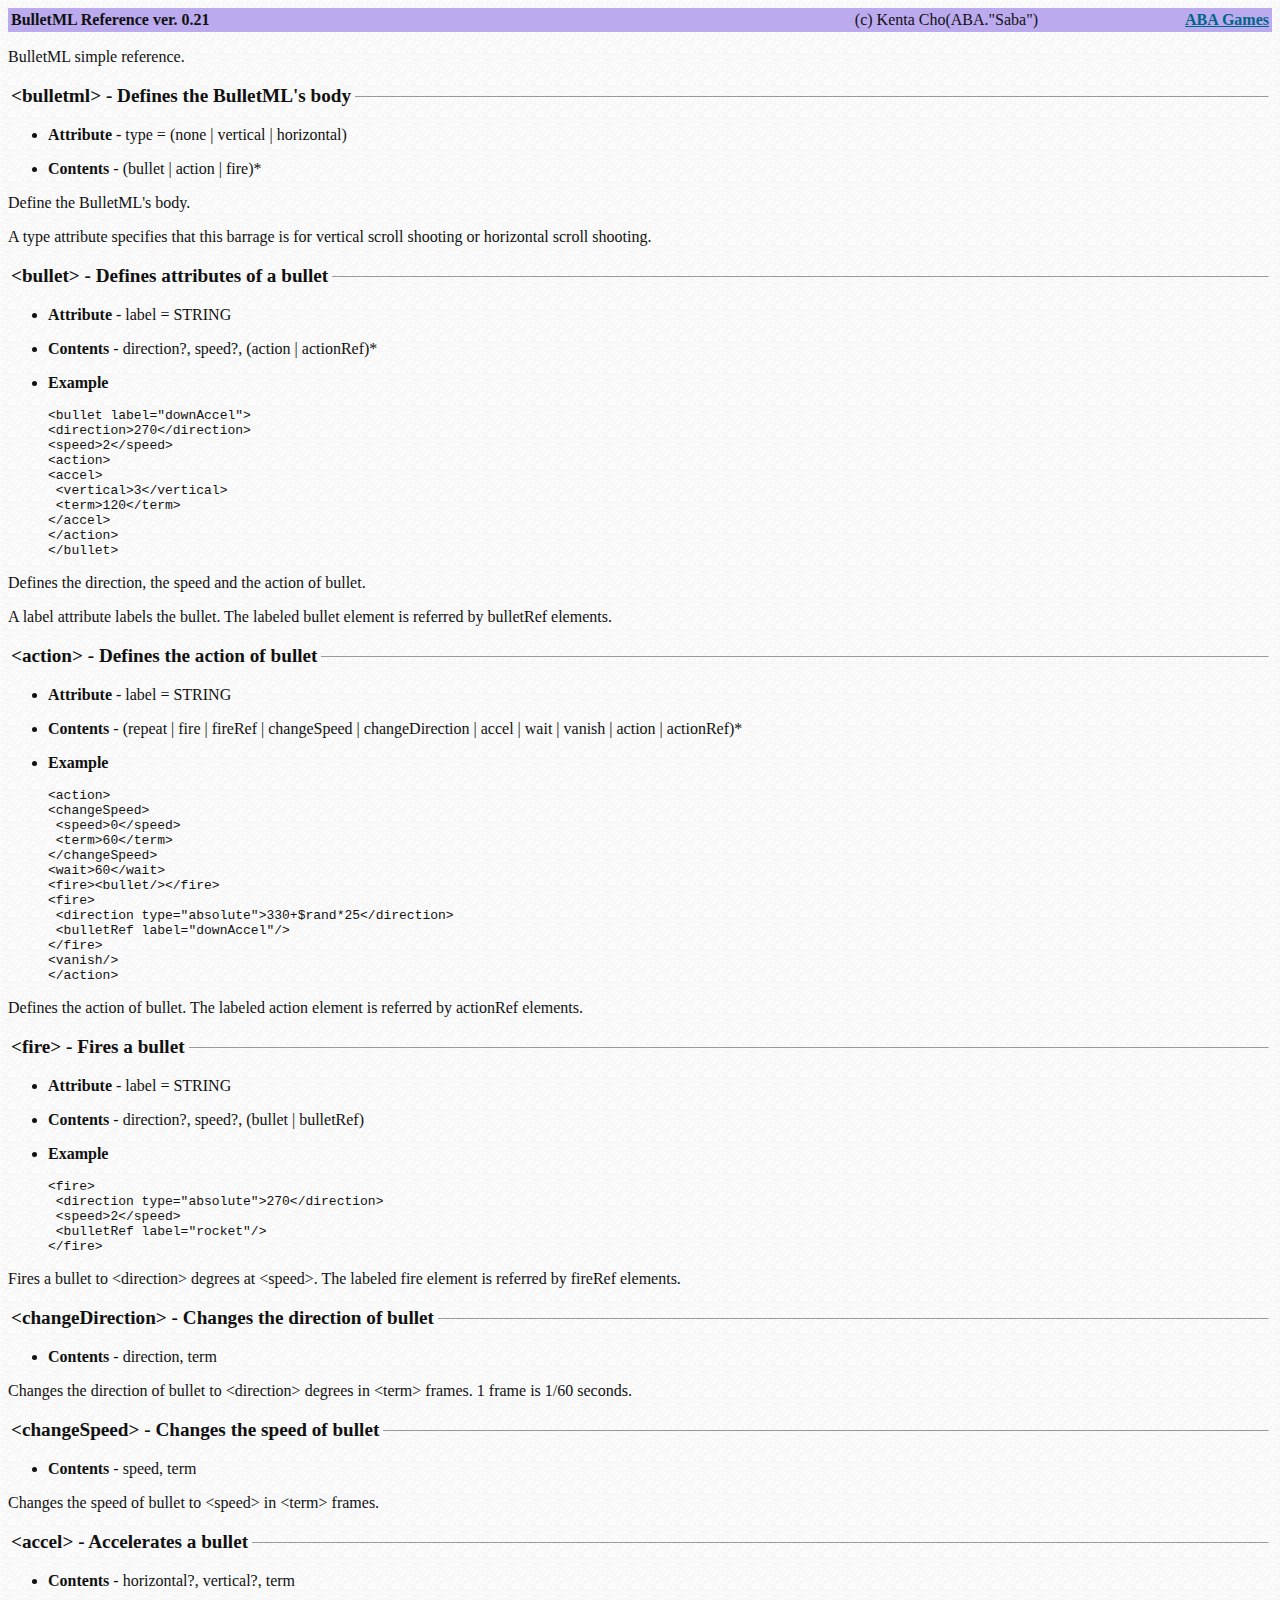
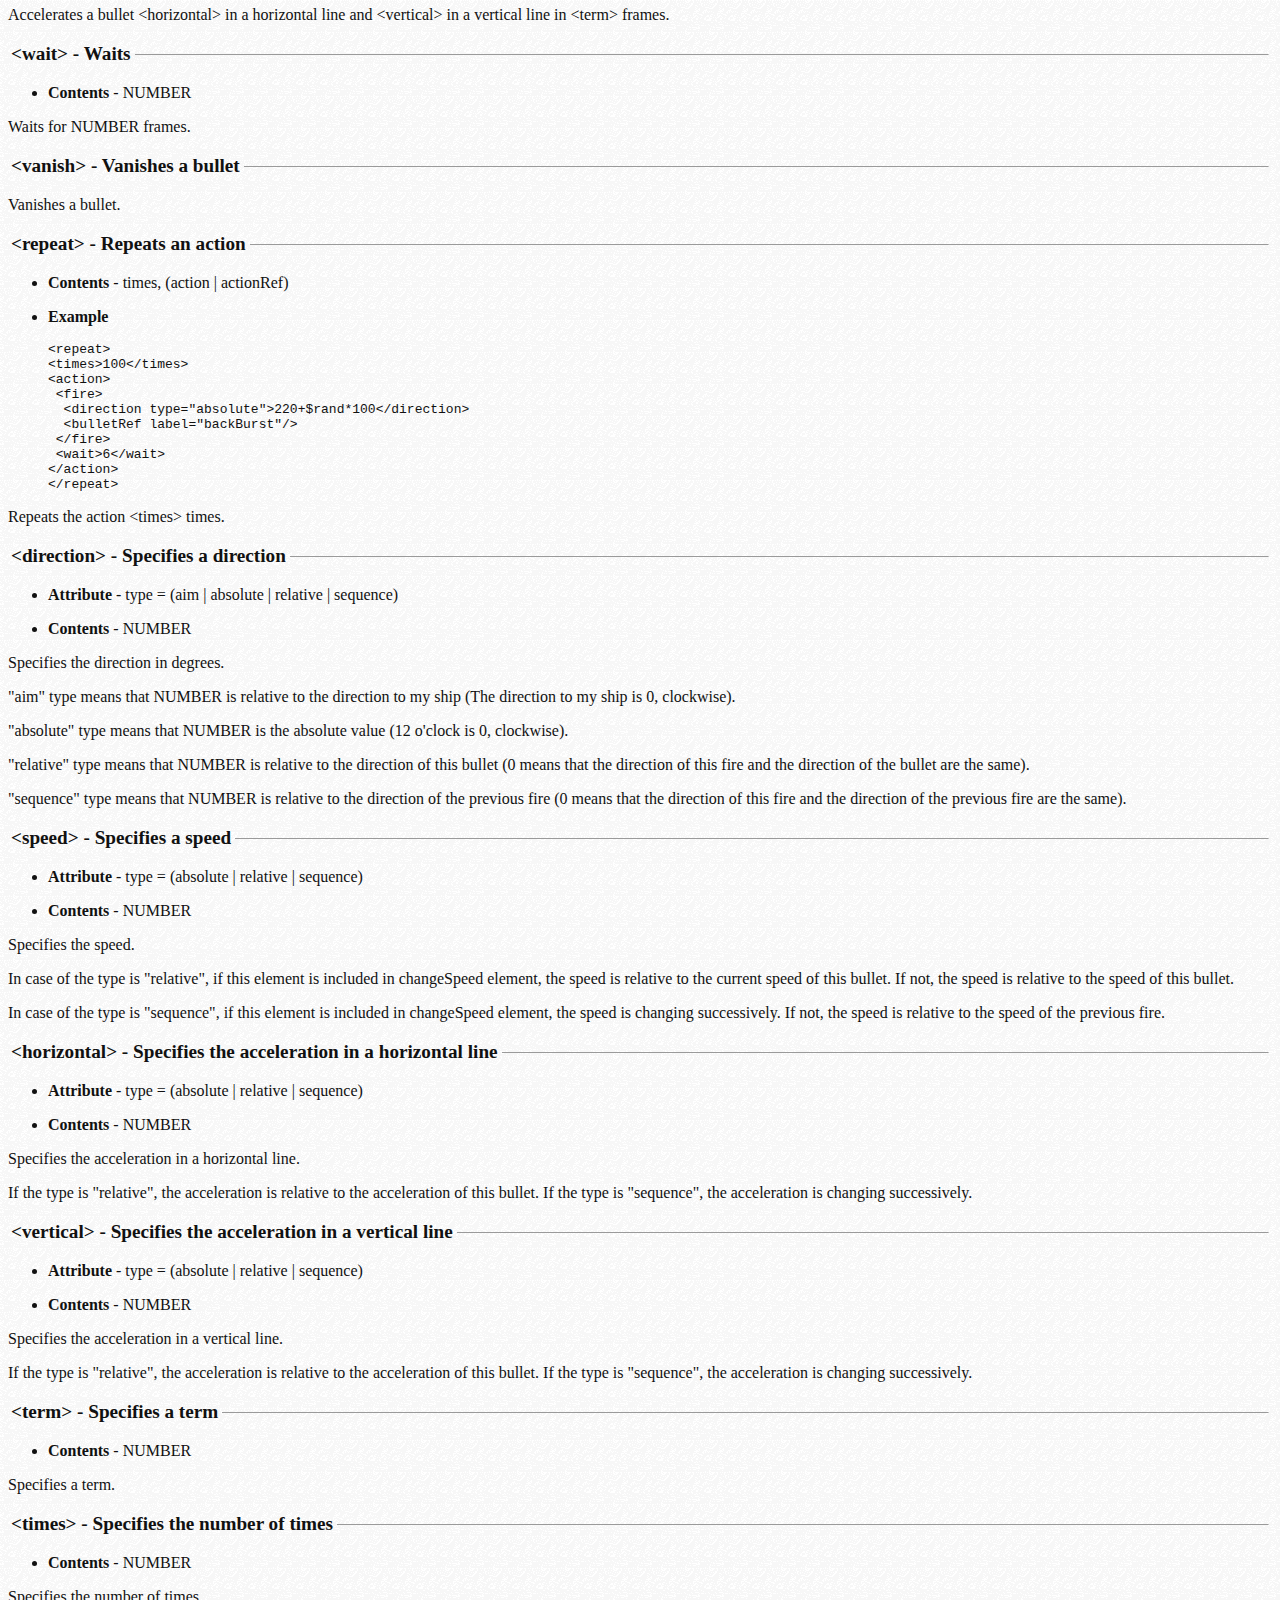
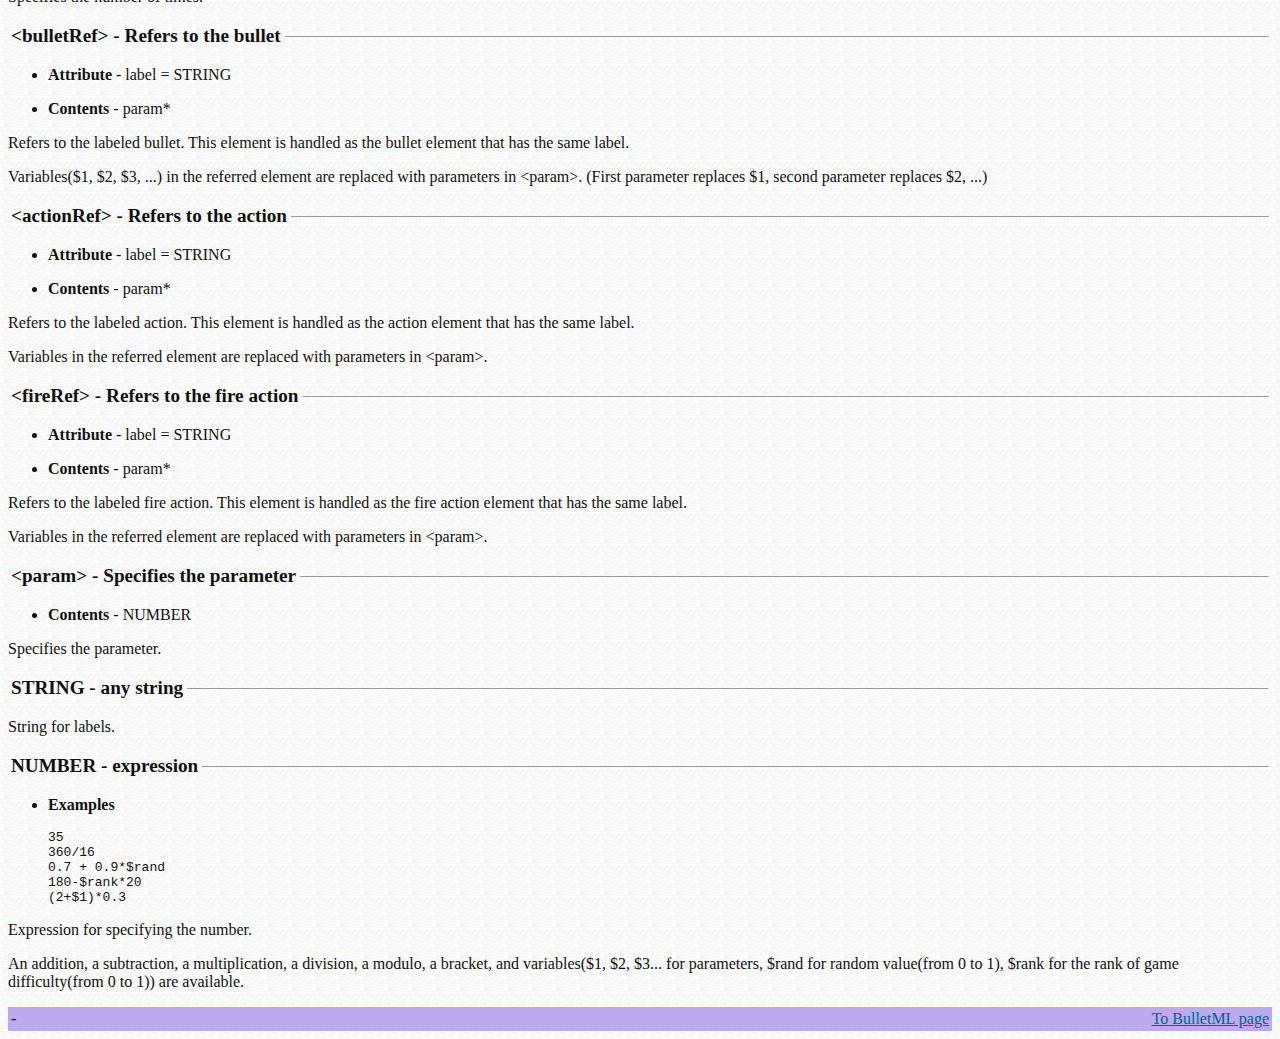
<file: BulletML Reference.html>
<!DOCTYPE html PUBLIC "-//W3C//DTD HTML 4.01 Transitional//EN">
<!-- saved from url=(0065)http://www.asahi-net.or.jp/~cs8k-cyu/bulletml/bulletml_ref_e.html -->
<html lang="en"><head><meta http-equiv="Content-Type" content="text/html; charset=ISO-8859-1">
 
 <title>BulletML Reference</title>
</head>

<body bgcolor="#ffffff" text="#111111" link="#006688" vlink="#004466" alink="#000000" background="./BulletML Reference_files/ababack000520.gif">

<table border="0" width="100%" bgcolor="#bbaaee" summary="page title">
<tbody><tr><td>
<strong>BulletML Reference ver. 0.21</strong>
</td><td align="right">
(c) Kenta Cho(ABA."Saba")
</td><td align="right">
<a href="http://www.asahi-net.or.jp/~cs8k-cyu/"><strong>ABA Games</strong></a>
</td></tr>
</tbody></table>

<p>
BulletML simple reference.
</p>

<table border="0" width="100%" summary="element">
<tbody><tr><td nowrap="">
<big><b>&lt;bulletml&gt; - Defines the BulletML's body</b></big>
</td><td width="100%">
<hr size="1">
</td></tr>
</tbody></table>

<ul>
<li><p><b>Attribute</b> - type = (none | vertical | horizontal)</p>
</li><li><p><b>Contents</b> - (bullet | action | fire)*</p>
</li></ul>

<p>
Define the BulletML's body.

</p><p>
A type attribute specifies that this barrage is for
vertical scroll shooting or horizontal scroll shooting.
</p>

<table border="0" width="100%" summary="element">
<tbody><tr><td nowrap="">
<big><b>&lt;bullet&gt; - Defines attributes of a bullet</b></big>
</td><td width="100%">
<hr size="1">
</td></tr>
</tbody></table>

<ul>
<li><p><b>Attribute</b> - label = STRING</p>
</li><li><p><b>Contents</b> - direction?, speed?, (action | actionRef)*</p>
</li><li><p><b>Example</b></p>
<pre>&lt;bullet label="downAccel"&gt;
&lt;direction&gt;270&lt;/direction&gt;
&lt;speed&gt;2&lt;/speed&gt;
&lt;action&gt;
&lt;accel&gt;
 &lt;vertical&gt;3&lt;/vertical&gt;
 &lt;term&gt;120&lt;/term&gt;
&lt;/accel&gt;
&lt;/action&gt;
&lt;/bullet&gt;
</pre>
</li></ul>

<p>
Defines the direction, the speed and the action of bullet.

</p><p>
A label attribute labels the bullet.
The labeled bullet element is referred by bulletRef elements.
</p>

<table border="0" width="100%" summary="element">
<tbody><tr><td nowrap="">
<big><b>&lt;action&gt; - Defines the action of bullet</b></big>
</td><td width="100%">
<hr size="1">
</td></tr>
</tbody></table>

<ul>
<li><p><b>Attribute</b> - label = STRING</p>
</li><li><p><b>Contents</b> - (repeat | fire | fireRef | changeSpeed | changeDirection | accel | wait | vanish | action | actionRef)*</p>
</li><li><p><b>Example</b></p>
<pre>&lt;action&gt;
&lt;changeSpeed&gt;
 &lt;speed&gt;0&lt;/speed&gt;
 &lt;term&gt;60&lt;/term&gt;
&lt;/changeSpeed&gt;
&lt;wait&gt;60&lt;/wait&gt;
&lt;fire&gt;&lt;bullet/&gt;&lt;/fire&gt;
&lt;fire&gt;
 &lt;direction type="absolute"&gt;330+$rand*25&lt;/direction&gt;
 &lt;bulletRef label="downAccel"/&gt;
&lt;/fire&gt;
&lt;vanish/&gt;
&lt;/action&gt;
</pre>
</li></ul>

<p>
Defines the action of bullet.
The labeled action element is referred by actionRef elements.
</p>

<table border="0" width="100%" summary="element">
<tbody><tr><td nowrap="">
<big><b>&lt;fire&gt; - Fires a bullet</b></big>
</td><td width="100%">
<hr size="1">
</td></tr>
</tbody></table>

<ul>
<li><p><b>Attribute</b> - label = STRING</p>
</li><li><p><b>Contents</b> - direction?, speed?, (bullet | bulletRef)</p>
</li><li><p><b>Example</b></p>
<pre>&lt;fire&gt;
 &lt;direction type="absolute"&gt;270&lt;/direction&gt;
 &lt;speed&gt;2&lt;/speed&gt;
 &lt;bulletRef label="rocket"/&gt;
&lt;/fire&gt;
</pre>
</li></ul>

<p>
Fires a bullet to &lt;direction&gt; degrees at &lt;speed&gt;.
The labeled fire element is referred by fireRef elements.
</p>

<table border="0" width="100%" summary="element">
<tbody><tr><td nowrap="">
<big><b>&lt;changeDirection&gt; - Changes the direction of bullet</b></big>
</td><td width="100%">
<hr size="1">
</td></tr>
</tbody></table>

<ul>
<li><p><b>Contents</b> - direction, term</p>
</li></ul>

<p>
Changes the direction of bullet to &lt;direction&gt; degrees in &lt;term&gt; frames.
1 frame is 1/60 seconds.
</p><p>

<table border="0" width="100%" summary="element">
<tbody><tr><td nowrap="">
<big><b>&lt;changeSpeed&gt; - Changes the speed of bullet</b></big>
</td><td width="100%">
<hr size="1">
</td></tr>
</tbody></table>

</p><ul>
<li><p><b>Contents</b> - speed, term</p>
</li></ul>

<p>
Changes the speed of bullet to &lt;speed&gt; in &lt;term&gt; frames.
</p><p>

<table border="0" width="100%" summary="element">
<tbody><tr><td nowrap="">
<big><b>&lt;accel&gt; - Accelerates a bullet</b></big>
</td><td width="100%">
<hr size="1">
</td></tr>
</tbody></table>

</p><ul>
<li><p><b>Contents</b> - horizontal?, vertical?, term</p>
</li></ul>

<p>
Accelerates a bullet &lt;horizontal&gt; in a horizontal line and
&lt;vertical&gt; in a vertical line in &lt;term&gt; frames.
</p>

<table border="0" width="100%" summary="element">
<tbody><tr><td nowrap="">
<big><b>&lt;wait&gt; - Waits</b></big>
</td><td width="100%">
<hr size="1">
</td></tr>
</tbody></table>

<ul>
<li><p><b>Contents</b> - NUMBER</p>
</li></ul>

<p>
Waits for NUMBER frames.
</p>

<table border="0" width="100%" summary="element">
<tbody><tr><td nowrap="">
<big><b>&lt;vanish&gt; - Vanishes a bullet</b></big>
</td><td width="100%">
<hr size="1">
</td></tr>
</tbody></table>

<p>
Vanishes a bullet.
</p>

<table border="0" width="100%" summary="element">
<tbody><tr><td nowrap="">
<big><b>&lt;repeat&gt; - Repeats an action</b></big>
</td><td width="100%">
<hr size="1">
</td></tr>
</tbody></table>

<ul>
<li><p><b>Contents</b> - times, (action | actionRef)</p>
</li><li><p><b>Example</b></p>
<pre>&lt;repeat&gt;
&lt;times&gt;100&lt;/times&gt;
&lt;action&gt;
 &lt;fire&gt;
  &lt;direction type="absolute"&gt;220+$rand*100&lt;/direction&gt;
  &lt;bulletRef label="backBurst"/&gt;
 &lt;/fire&gt;
 &lt;wait&gt;6&lt;/wait&gt;
&lt;/action&gt;
&lt;/repeat&gt;
</pre>
</li></ul>

<p>
Repeats the action &lt;times&gt; times.
</p>

<table border="0" width="100%" summary="element">
<tbody><tr><td nowrap="">
<big><b>&lt;direction&gt; - Specifies a direction</b></big>
</td><td width="100%">
<hr size="1">
</td></tr>
</tbody></table>

<ul>
<li><p><b>Attribute</b> - type = (aim | absolute | relative | sequence)</p>
</li><li><p><b>Contents</b> - NUMBER</p>
</li></ul>

<p>
Specifies the direction in degrees.

</p><p>
"aim" type means that NUMBER is relative to the direction to my ship
(The direction to my ship is 0, clockwise).

</p><p>
"absolute" type means that NUMBER is the absolute value
(12 o'clock is 0, clockwise).

</p><p>
"relative" type means that NUMBER is relative to the direction of
this bullet
(0 means that the direction of this fire and 
the direction of the bullet are the same).

</p><p>
"sequence" type means that NUMBER is relative to the direction of
the previous fire
(0 means that the direction of this fire and 
the direction of the previous fire are the same).
</p>

<table border="0" width="100%" summary="element">
<tbody><tr><td nowrap="">
<big><b>&lt;speed&gt; - Specifies a speed</b></big>
</td><td width="100%">
<hr size="1">
</td></tr>
</tbody></table>

<ul>
<li><p><b>Attribute</b> - type = (absolute | relative | sequence)</p>
</li><li><p><b>Contents</b> - NUMBER</p>
</li></ul>

<p>
Specifies the speed.

</p><p>
In case of the type is "relative", 
if this element is included in changeSpeed element, 
the speed is relative to the current speed of this bullet.
If not,
the speed is relative to the speed of this bullet.

</p><p>
In case of the type is "sequence", 
if this element is included in changeSpeed element, 
the speed is changing successively.
If not,
the speed is relative to the speed of the previous fire.
</p>

<table border="0" width="100%" summary="element">
<tbody><tr><td nowrap="">
<big><b>&lt;horizontal&gt; - Specifies the acceleration in a horizontal line</b></big>
</td><td width="100%">
<hr size="1">
</td></tr>
</tbody></table>

<ul>
<li><p><b>Attribute</b> - type = (absolute | relative | sequence)</p>
</li><li><p><b>Contents</b> - NUMBER</p>
</li></ul>

<p>
Specifies the acceleration in a horizontal line.

</p><p>
If the type is "relative", the acceleration is relative to 
the acceleration of this bullet.
If the type is "sequence", the acceleration is changing successively.
</p>

<table border="0" width="100%" summary="element">
<tbody><tr><td nowrap="">
<big><b>&lt;vertical&gt; - Specifies the acceleration in a vertical line</b></big>
</td><td width="100%">
<hr size="1">
</td></tr>
</tbody></table>

<ul>
<li><p><b>Attribute</b> - type = (absolute | relative | sequence)</p>
</li><li><p><b>Contents</b> - NUMBER</p>
</li></ul>

<p>
Specifies the acceleration in a vertical line.

</p><p>
If the type is "relative", the acceleration is relative to 
the acceleration of this bullet.
If the type is "sequence", the acceleration is changing successively.
</p>

<table border="0" width="100%" summary="element">
<tbody><tr><td nowrap="">
<big><b>&lt;term&gt; - Specifies a term</b></big>
</td><td width="100%">
<hr size="1">
</td></tr>
</tbody></table>

<ul>
<li><p><b>Contents</b> - NUMBER</p>
</li></ul>

<p>
Specifies a term.
</p>

<table border="0" width="100%" summary="element">
<tbody><tr><td nowrap="">
<big><b>&lt;times&gt; - Specifies the number of times</b></big>
</td><td width="100%">
<hr size="1">
</td></tr>
</tbody></table>

<ul>
<li><p><b>Contents</b> - NUMBER</p>
</li></ul>

<p>
Specifies the number of times.
</p>

<table border="0" width="100%" summary="element">
<tbody><tr><td nowrap="">
<big><b>&lt;bulletRef&gt; - Refers to the bullet</b></big>
</td><td width="100%">
<hr size="1">
</td></tr>
</tbody></table>

<ul>
<li><p><b>Attribute</b> - label = STRING</p>
</li><li><p><b>Contents</b> - param*</p>
</li></ul>

<p>
Refers to the labeled bullet.
This element is handled as the bullet element that has the same label.

</p><p>
Variables($1, $2, $3, ...) in the referred element are replaced 
with parameters in &lt;param&gt;.
(First parameter replaces $1, second parameter replaces $2, ...)
</p>

<table border="0" width="100%" summary="element">
<tbody><tr><td nowrap="">
<big><b>&lt;actionRef&gt; - Refers to the action</b></big>
</td><td width="100%">
<hr size="1">
</td></tr>
</tbody></table>

<ul>
<li><p><b>Attribute</b> - label = STRING</p>
</li><li><p><b>Contents</b> - param*</p>
</li></ul>

<p>
Refers to the labeled action.
This element is handled as the action element that has the same label.

</p><p>
Variables in the referred element are replaced with parameters
in &lt;param&gt;.
</p>

<table border="0" width="100%" summary="element">
<tbody><tr><td nowrap="">
<big><b>&lt;fireRef&gt; - Refers to the fire action</b></big>
</td><td width="100%">
<hr size="1">
</td></tr>
</tbody></table>

<ul>
<li><p><b>Attribute</b> - label = STRING</p>
</li><li><p><b>Contents</b> - param*</p>
</li></ul>

<p>
Refers to the labeled fire action.
This element is handled as the fire action element that has the same label.

</p><p>
Variables in the referred element are replaced with parameters
in &lt;param&gt;.
</p>

<table border="0" width="100%" summary="element">
<tbody><tr><td nowrap="">
<big><b>&lt;param&gt; - Specifies the parameter</b></big>
</td><td width="100%">
<hr size="1">
</td></tr>
</tbody></table>

<ul>
<li><p><b>Contents</b> - NUMBER</p>
</li></ul>

<p>
Specifies the parameter.
</p>

<table border="0" width="100%" summary="element">
<tbody><tr><td nowrap="">
<big><b>STRING - any string</b></big>
</td><td width="100%">
<hr size="1">
</td></tr>
</tbody></table>

<p>
String for labels.
</p>

<table border="0" width="100%" summary="element">
<tbody><tr><td nowrap="">
<big><b>NUMBER - expression</b></big>
</td><td width="100%">
<hr size="1">
</td></tr>
</tbody></table>

<ul>
<li><p><b>Examples</b></p>
<pre>35
360/16
0.7 + 0.9*$rand
180-$rank*20
(2+$1)*0.3
</pre>
</li></ul>

<p>
Expression for specifying the number.

</p><p>
An addition, a subtraction, a multiplication, a division, a modulo,
a bracket, and variables($1, $2, $3... for parameters, 
$rand for random value(from 0 to 1),
$rank for the rank of game difficulty(from 0 to 1)) are available.
</p>

<table border="0" width="100%" bgcolor="#bbaaee" summary="return to top">
<tbody><tr><td>
-
</td><td align="right">
<a href="http://www.asahi-net.or.jp/~cs8k-cyu/bulletml/index_e.html">To BulletML page</a>
</td></tr>
</tbody></table>




</body></html>
</file>
